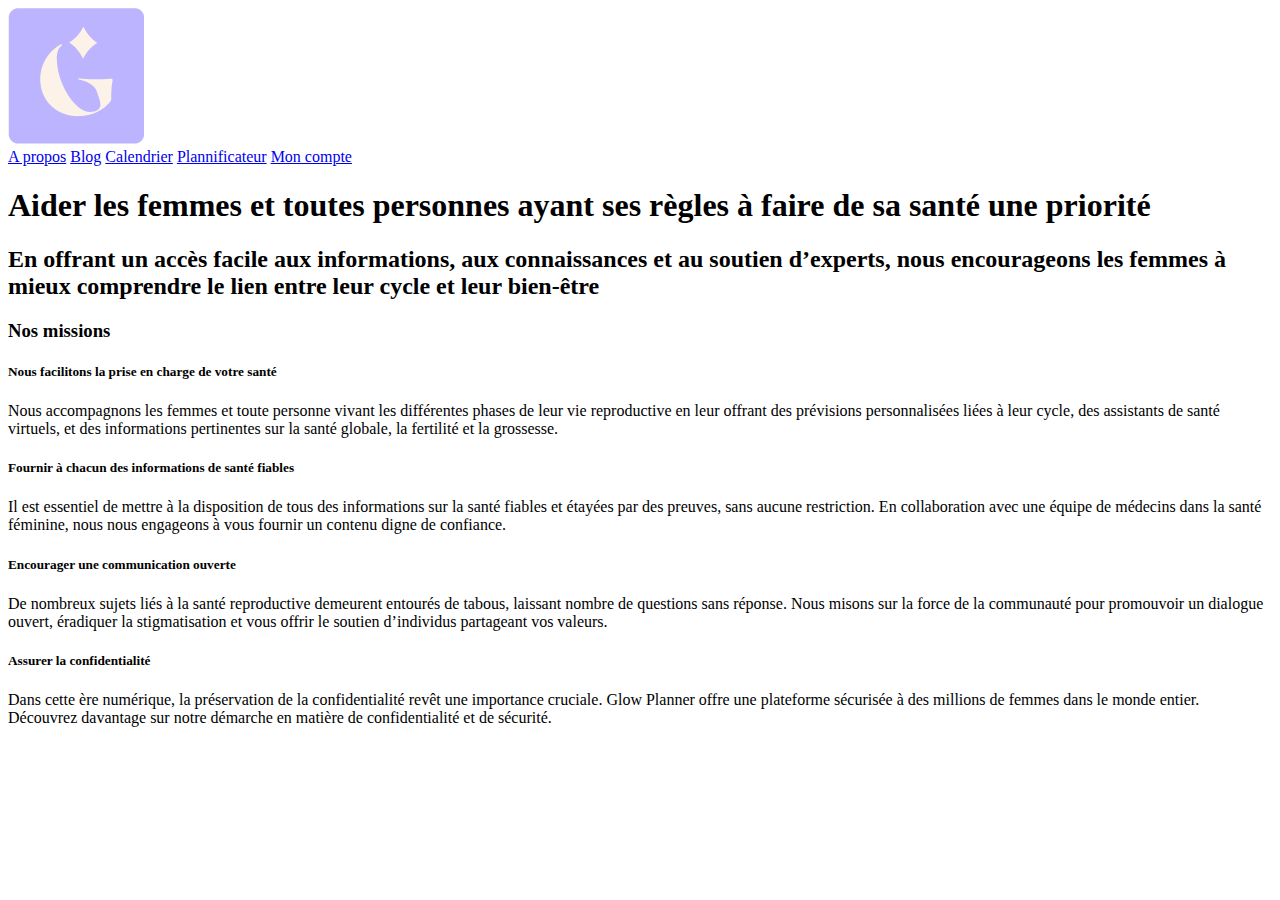
<file: a propos.html>
<!DOCTYPE html>
<html lang="fr">
<head>
    <meta charset="UTF-8">
    <title>Nos missions</title>
    <link href="https://cdn.jsdelivr.net/npm/bootstrap@5.3.2/dist/css/bootstrap.min.css" rel="stylesheet" integrity="sha384-T3c6CoIi6uLrA9TneNEoa7RxnatzjcDSCmG1MXxSR1GAsXEV/Dwwykc2MPK8M2HN" crossorigin="anonymous">
    <link href="style.css" rel="stylesheet">
    <meta name="viewport" content="width=device-width, initial-scale=1.0">
</head>
<body>
    <header>
        <!-- Ajout de la classe "logo" pour le style du logo -->
        <img src="LOGO - 1.png" alt="Logo du site" class="logo">
    </header>
    
<nav>
    <a href="a propos.html">A propos</a>
    <a href="blog.html">Blog</a>
    <a href="calendrier.html">Calendrier</a>
    <a href="#">Plannificateur</a>
    <a href="#">Mon compte</a>
</nav>

<h1>Aider les femmes et toutes personnes ayant ses règles à faire de sa santé une priorité</h1>
<h2>En offrant un accès facile aux informations, aux connaissances et au soutien d’experts, nous encourageons les femmes à mieux comprendre le lien entre leur cycle et leur bien-être</h2>
<h3>Nos missions</h3>

<div class="row">
    <div class="col-sm-6 mb-3 mb-sm-0"> 
      <div class="card">
        <div class="card-body">
          <h5 class="card-title">Nous facilitons la prise en charge de votre santé</h5>
          <p class="card-text">Nous accompagnons les femmes et 
            toute personne vivant les différentes 
            phases de leur vie reproductive en leur 
            offrant des prévisions personnalisées 
            liées à leur cycle, des assistants de 
            santé virtuels, et des informations 
            pertinentes sur la santé globale, 
            la fertilité et la grossesse.</p>
        </div>
      </div>
    </div>
    <div class="col-sm-6">
      <div class="card">
        <div class="card-body">
          <h5 class="card-title">Fournir à chacun des informations de santé fiables</h5>
          <p class="card-text">Il est essentiel de mettre à la 
            disposition de tous des informations 
            sur la santé fiables et étayées par des 
            preuves, sans aucune restriction. 
            En collaboration avec une équipe 
            de médecins dans la santé féminine, 
            nous nous engageons à vous fournir un 
            contenu digne de confiance.</p>
        </div>
      </div>
    </div>
  </div>

  <div class="row">
    <div class="col-sm-6 mb-3 mb-sm-0">
      <div class="card">
        <div class="card-body">
          <h5 class="card-title">Encourager une communication ouverte</h5>
          <p class="card-text">De nombreux sujets liés à la santé 
            reproductive demeurent entourés 
            de tabous, laissant nombre de 
            questions sans réponse. 
            Nous misons sur la force de la 
            communauté pour promouvoir un 
            dialogue ouvert, éradiquer la 
            stigmatisation et vous offrir le soutien 
            d’individus partageant vos valeurs.</p>
        </div>
      </div>
    </div>
    <div class="col-sm-6">
      <div class="card">
        <div class="card-body">
          <h5 class="card-title">Assurer la confidentialité</h5>
          <p class="card-text">Dans cette ère numérique, la 
            préservation de la confidentialité 
            revêt une importance cruciale. 
            Glow Planner offre une plateforme 
            sécurisée à des millions de femmes 
            dans le monde entier. 
            Découvrez davantage sur notre 
            démarche en matière de 
            confidentialité et de sécurité.</p>
        </div>
      </div>
    </div>
  </div>





























  

<!-- Le contenu de la page va ici -->
<script src="https://cdn.jsdelivr.net/npm/bootstrap@5.3.2/dist/js/bootstrap.bundle.min.js" integrity="sha384-C6RzsynM9kWDrMNeT87bh95OGNyZPhcTNXj1NW7RuBCsyN/o0jlpcV8Qyq46cDfL" crossorigin="anonymous"></script> <!-- lié boostrap a mon code --> 
</body>
</html>
</file>
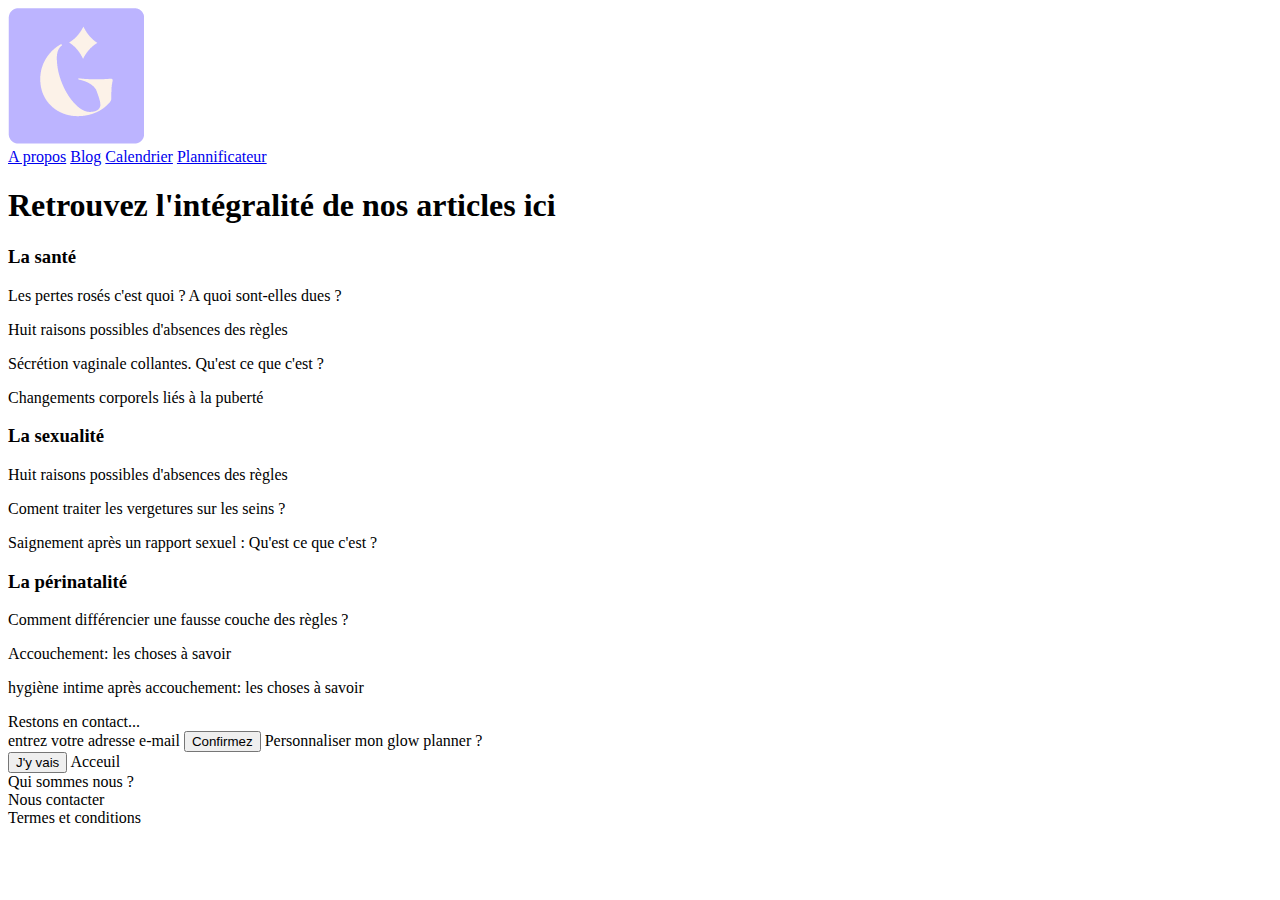
<file: blog.html>
<!DOCTYPE html>
<html lang="fr">
<head>
    <meta charset="UTF-8">
    <title>Blog</title>
    <link href="https://cdn.jsdelivr.net/npm/bootstrap@5.3.2/dist/css/bootstrap.min.css" rel="stylesheet" integrity="sha384-T3c6CoIi6uLrA9TneNEoa7RxnatzjcDSCmG1MXxSR1GAsXEV/Dwwykc2MPK8M2HN" crossorigin="anonymous">
    <link href="style.css" rel="stylesheet">
    <meta name="viewport" content="width=device-width, initial-scale=1.0">
</head>
<body>
    <header>
        <!-- Ajout de la classe "logo" pour le style du logo -->
        <img src="LOGO - 1.png" alt="Logo du site" class="logo">
    </header>
    
<nav>
    <a href="a propos.html">A propos</a>
    <a href="blog.html">Blog</a>
    <a href="calendrier.html">Calendrier</a>
    <a href="planificateur.html">Plannificateur</a>
</nav>
<h1>Retrouvez l'intégralité de nos articles ici</h1>
<H3>La santé</H3>
<div class="row">
    <div class="col-sm-6 mb-3 mb-sm-0"> 
      <div class="card">
        <div class="card-body">
          <p class="card-text">Les pertes rosés c'est quoi ? A quoi sont-elles dues ?</p>
        </div>
      </div>
    </div>
<div class="row">
        <div class="col-sm-6 mb-3 mb-sm-0"> 
          <div class="card">
            <div class="card-body">
              <p class="card-text">Huit raisons possibles d'absences des règles</p>
            </div>
          </div>
        </div>
<div class="row">
    <div class="col-sm-6 mb-3 mb-sm-0"> 
        <div class="card">
          <div class="card-body">
                <p class="card-text">Sécrétion vaginale collantes. Qu'est ce que c'est ?</p>
                </div>
              </div>
            </div>
            <div class="row">
                <div class="col-sm-6 mb-3 mb-sm-0"> 
                  <div class="card">
                    <div class="card-body">
                      <p class="card-text">Changements corporels liés à la puberté</p>
                    </div>
                  </div>
                </div>
                <h3>La sexualité</h3>
                <div class="row">
                    <div class="col-sm-6 mb-3 mb-sm-0"> 
                      <div class="card">
                        <div class="card-body">
                          <p class="card-text">Huit raisons possibles d'absences des règles</p>
                        </div>
                      </div>
                    </div>
                    <div class="row">
                        <div class="col-sm-6 mb-3 mb-sm-0"> 
                          <div class="card">
                            <div class="card-body">
                              <p class="card-text">Coment traiter les vergetures sur les seins ?</p>
                            </div>
                          </div>
                        </div>
                        <div class="row">
                            <div class="col-sm-6 mb-3 mb-sm-0"> 
                              <div class="card">
                                <div class="card-body">
                                  <p class="card-text">Saignement après un rapport sexuel : Qu'est ce que c'est ?</p>
                                </div>
                              </div>
                            </div>
                            <h3>La périnatalité</h3>
                            <div class="row">
                                <div class="col-sm-6 mb-3 mb-sm-0"> 
                                  <div class="card">
                                    <div class="card-body">
                                      <p class="card-text">Comment différencier une fausse couche des règles ?</p>
                                    </div>
                                  </div>
                                </div>
                                <div class="row">
                                    <div class="col-sm-6 mb-3 mb-sm-0"> 
                                      <div class="card">
                                        <div class="card-body">
                                          <p class="card-text">Accouchement: les choses à savoir </p>
                                        </div>
                                      </div>
                                    </div>
                                    <div class="row">
                                        <div class="col-sm-6 mb-3 mb-sm-0"> 
                                          <div class="card">
                                            <div class="card-body">
                                              <p class="card-text">hygiène intime après accouchement: les choses à savoir </p>
                                            </div>
                                          </div>
                                        </div>


<footer>
    <p>
        Restons en contact... <br>
        entrez votre adresse e-mail 
        <button type="button" class="btn btn-light">Confirmez</button>
    Personnaliser mon glow planner ? <br>
    <button type="button" class="btn btn-light">J'y vais</button>
    Acceuil <br>
    Qui sommes nous ? <br>
    Nous contacter <br>
    Termes et conditions <br>
    </p>
</footer>
</file>
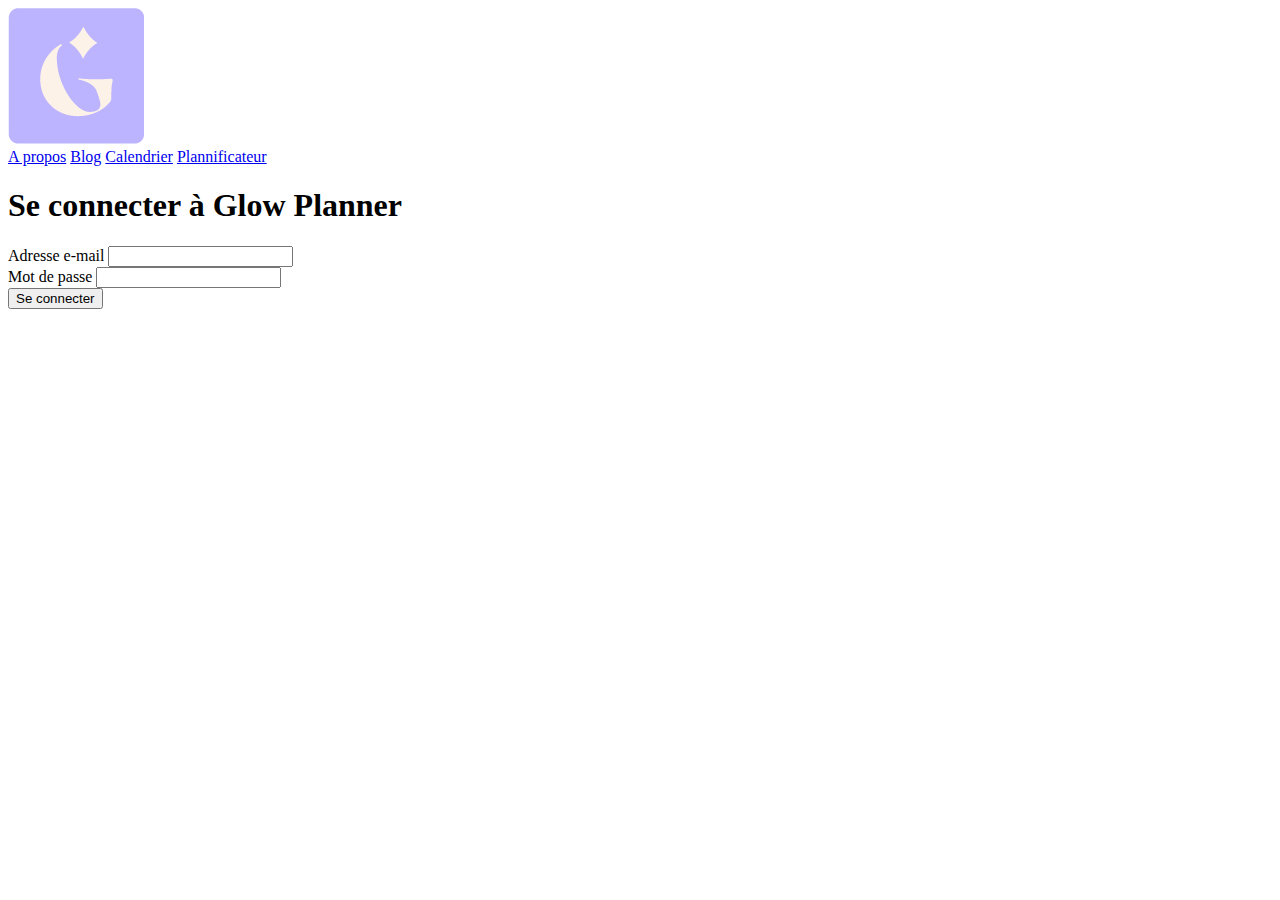
<file: connexion.html>
<!DOCTYPE html>
<html lang="fr">
<head>
    <meta charset="UTF-8">
    <title>Calendrier</title>
    <link href="https://cdn.jsdelivr.net/npm/bootstrap@5.3.2/dist/css/bootstrap.min.css" rel="stylesheet" integrity="sha384-T3c6CoIi6uLrA9TneNEoa7RxnatzjcDSCmG1MXxSR1GAsXEV/Dwwykc2MPK8M2HN" crossorigin="anonymous">
    <link href="style.css" rel="stylesheet">
    <meta name="viewport" content="width=device-width, initial-scale=1.0">
</head>
<body>
    <header>
        <!-- Ajout de la classe "logo" pour le style du logo -->
        <img src="LOGO - 1.png" alt="Logo du site" class="logo">
    </header>
    
<nav>
    <a href="a propos.html">A propos</a>
    <a href="blog.html">Blog</a>
    <a href="calendrier.html">Calendrier</a>
    <a href="planificateur.html">Plannificateur</a>
</nav>
<h1>Se connecter à Glow Planner</h1>

<form>
    <div class="mb-3">
      <label for="exampleInputEmail1" class="form-label">Adresse e-mail</label>
      <input type="email" class="form-control" id="exampleInputEmail1" aria-describedby="emailHelp">
    </div>
    <div class="mb-3">
      <label for="exampleInputPassword1" class="form-label">Mot de passe</label>
      <input type="password" class="form-control" id="exampleInputPassword1">
    </div>
    <button type="submit" class="btn btn-primary">Se connecter</button>
  </form>
</file>
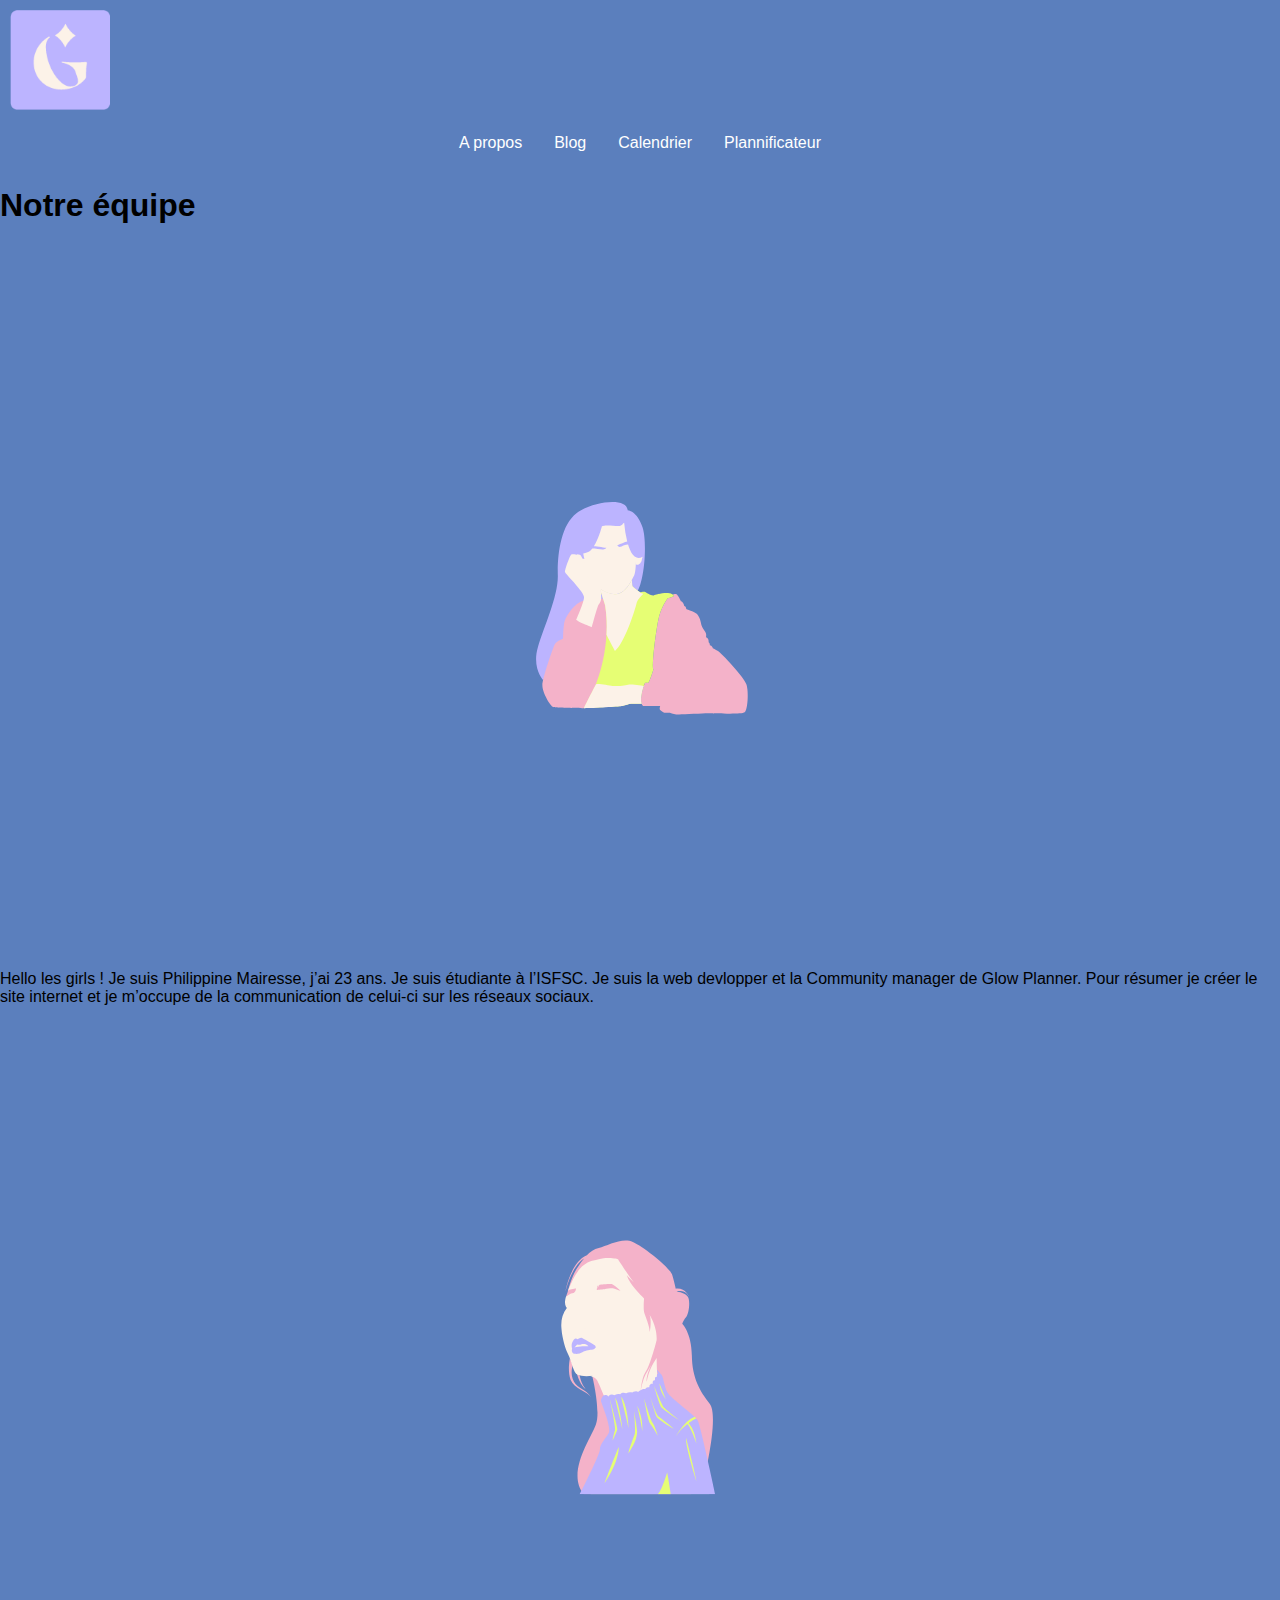
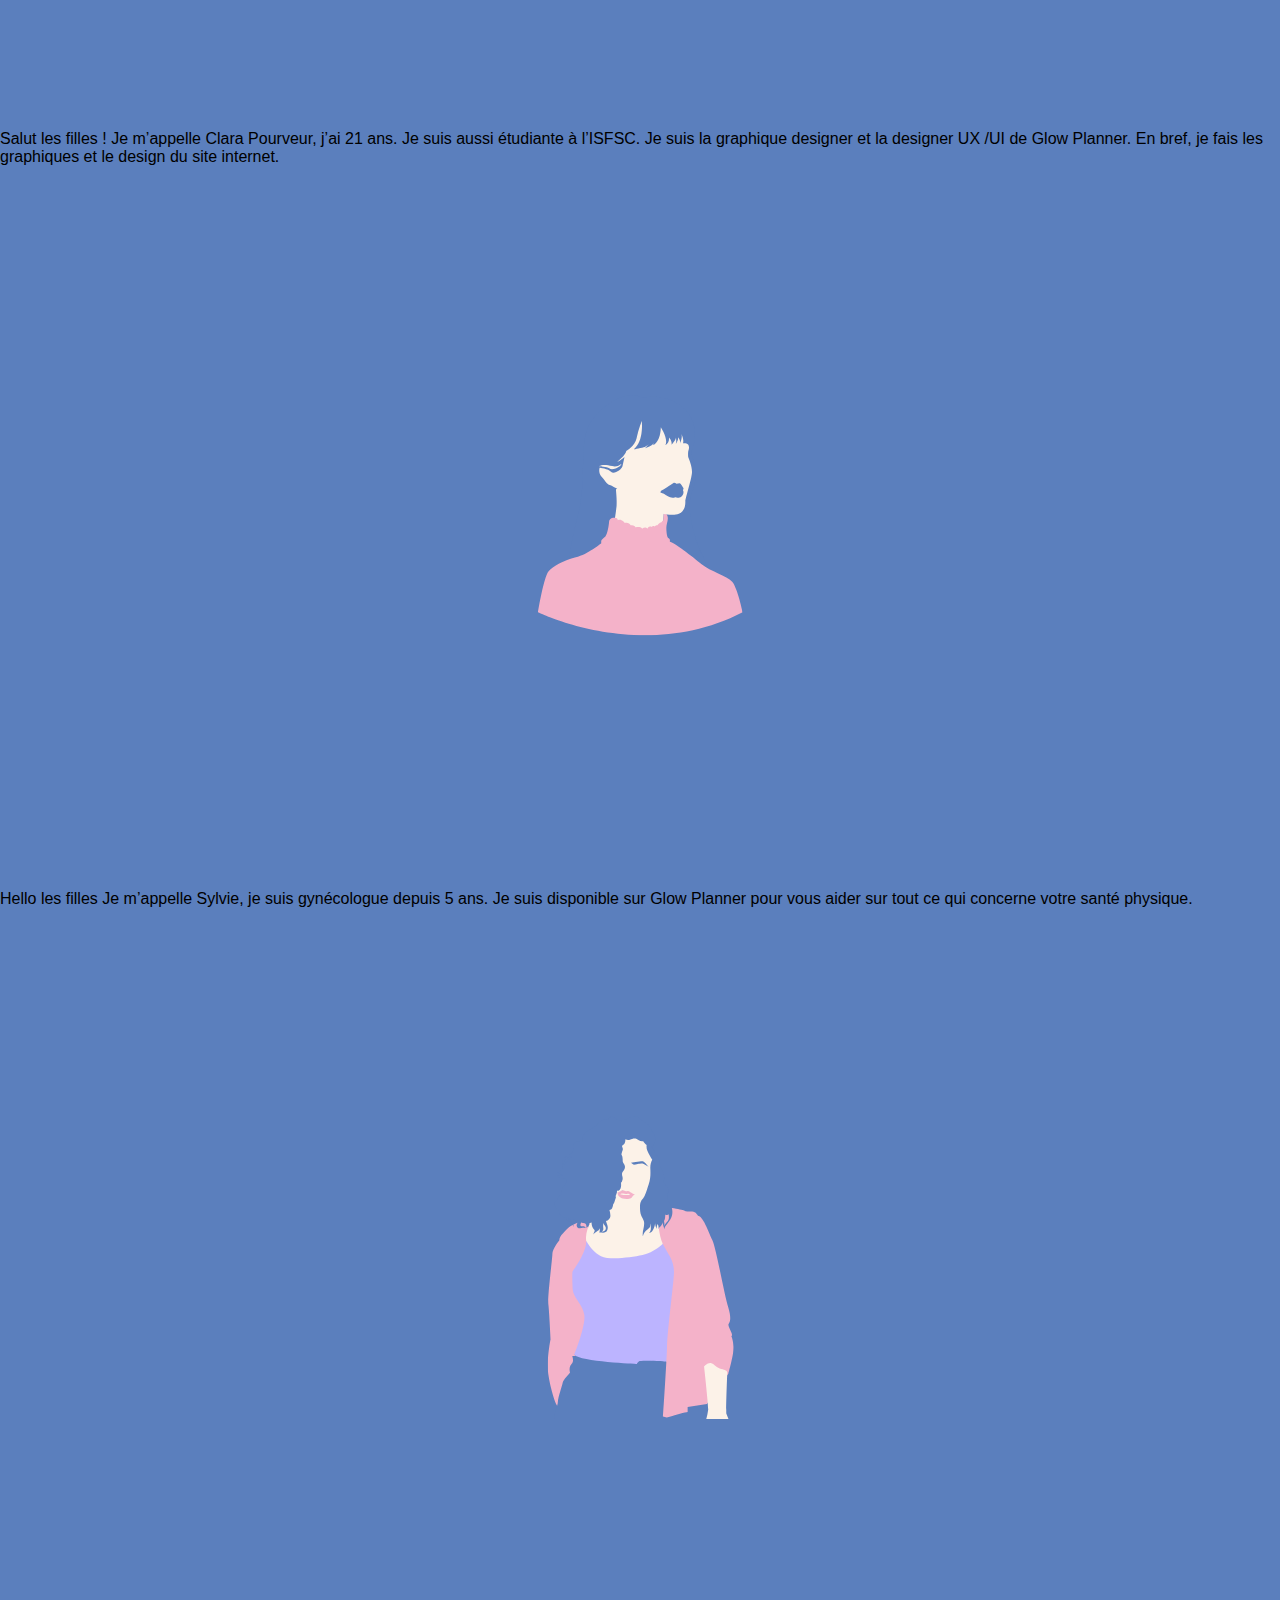
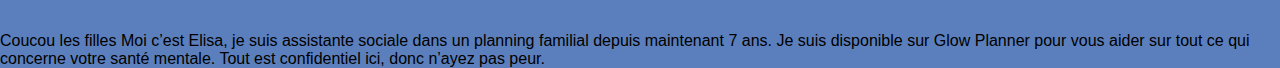
<file: notre équipe.html>
<!DOCTYPE html>
<html lang="fr">
<head>
    <meta charset="UTF-8">
    <title>Nos missions</title>
    <link href="https://cdn.jsdelivr.net/npm/bootstrap@5.3.2/dist/css/bootstrap.min.css" rel="stylesheet" integrity="sha384-T3c6CoIi6uLrA9TneNEoa7RxnatzjcDSCmG1MXxSR1GAsXEV/Dwwykc2MPK8M2HN" crossorigin="anonymous">
    <link href="Notre équipe.css" rel="stylesheet">
    <meta name="viewport" content="width=device-width, initial-scale=1.0">
</head>
<body>

    <header>
        <!-- Ajout de la classe "logo" pour le style du logo -->
        <img src="LOGO - 1.png" alt="Logo du site" class="logo">
    </header>
    
<nav>
    <a href="a propos.html">A propos</a>
    <a href="blog.html">Blog</a>
    <a href="calendrier.html">Calendrier</a>
    <a href="planificateur.html">Plannificateur</a>
</nav>
<h1>Notre équipe</h1>

<img src="philippine - 1.svg" alt="photo de profil philippine" > 

Hello les girls !
 
Je suis Philippine Mairesse, j’ai 23 ans.
Je suis étudiante à l’ISFSC. 
Je suis la web devlopper et la Community manager de Glow Planner. 
Pour résumer je créer le site internet et je m’occupe de la communication 
de celui-ci sur les réseaux sociaux.  

<img src="clara - 2.svg" alt="Photo de profil Clara" >
Salut les filles ! 
 
Je m’appelle Clara Pourveur, j’ai 21 ans. 
Je suis aussi étudiante à l’ISFSC.  
Je suis la graphique designer et la designer UX /UI de Glow Planner. 
En bref,  je fais les graphiques et le design du site internet. 

<img src="Sylvie - 3.svg" alt="Photo de profil Sylvie" >
Hello les filles 

Je m’appelle Sylvie, je suis gynécologue depuis 5 ans. 
Je suis disponible sur Glow Planner pour vous aider sur tout ce qui concerne votre santé physique.

<img src="Elisa - 4.svg" alt="Photo de profil Elisa" >
Coucou les filles 

Moi c’est Elisa, je suis assistante sociale dans un planning familial depuis maintenant 7 ans. 
Je suis disponible sur Glow Planner pour vous aider sur tout ce qui concerne votre santé mentale. 
Tout est confidentiel ici, donc n’ayez pas peur.
</file>
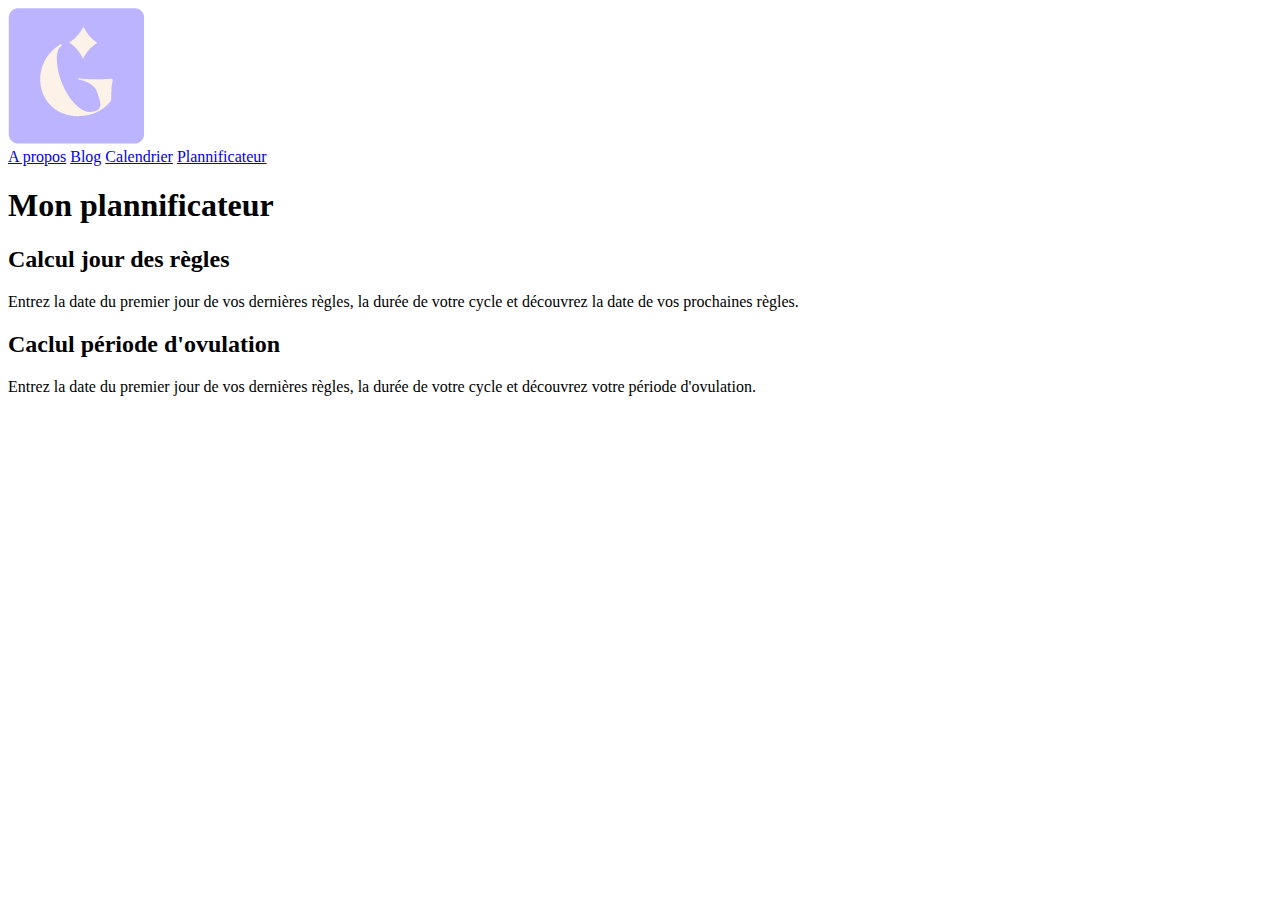
<file: planificateur.html>
<!DOCTYPE html>
<html lang="fr">
<head>
    <meta charset="UTF-8">
    <title>Calendrier</title>
    <link href="https://cdn.jsdelivr.net/npm/bootstrap@5.3.2/dist/css/bootstrap.min.css" rel="stylesheet" integrity="sha384-T3c6CoIi6uLrA9TneNEoa7RxnatzjcDSCmG1MXxSR1GAsXEV/Dwwykc2MPK8M2HN" crossorigin="anonymous">
    <link href="style.css" rel="stylesheet">
    <meta name="viewport" content="width=device-width, initial-scale=1.0">
</head>
<body>
    <header>
        <!-- Ajout de la classe "logo" pour le style du logo -->
        <img src="LOGO - 1.png" alt="Logo du site" class="logo">
    </header>
    
<nav>
    <a href="a propos.html">A propos</a>
    <a href="blog.html">Blog</a>
    <a href="calendrier.html">Calendrier</a>
    <a href="planificateur.html">Plannificateur</a>
</nav>
<h1>Mon plannificateur</h1>
<h2>Calcul jour des règles</h2>
<p>Entrez la date du premier jour de vos dernières règles, la durée de votre cycle et découvrez la date de vos prochaines règles. </p>
<h2>Caclul période d'ovulation</h2>
<p>Entrez la date du premier jour de vos dernières règles, la durée de votre cycle et découvrez votre période d'ovulation.</p>
</file>
<file: style.css>
/*
Theme Name : glowplanner 
*/
</file>
<file: Notre équipe.css>
body {
    background-color: #5B7FBD; 
   }
   
   body {
        font-family: Arial, sans-serif;
        margin: 0;
        padding: 0;
    }

    header {
        background-color: #5B7FBD;
        padding: 10px;
        text-align: center;
    }

    nav {
        display: flex;
        justify-content: center;
        background-color: #5B7FBD;
    }

    nav a {
        color: white;
        text-decoration: none;
        padding: 14px 16px;
        text-align: center;
    }

    nav a:hover {
        background-color: #fff;
        color : #5B7FBD; 
    }

    header {
        background-color: #5B7FBD;
        padding: 10px;
        text-align: center;

        /* Ajout de la propriété flex */
        display: flex;
        align-items: center; /* Alignement vertical au centre */
    }

    .logo {
        max-width: 100px;
        margin-right: 20px;
    }
</file>
